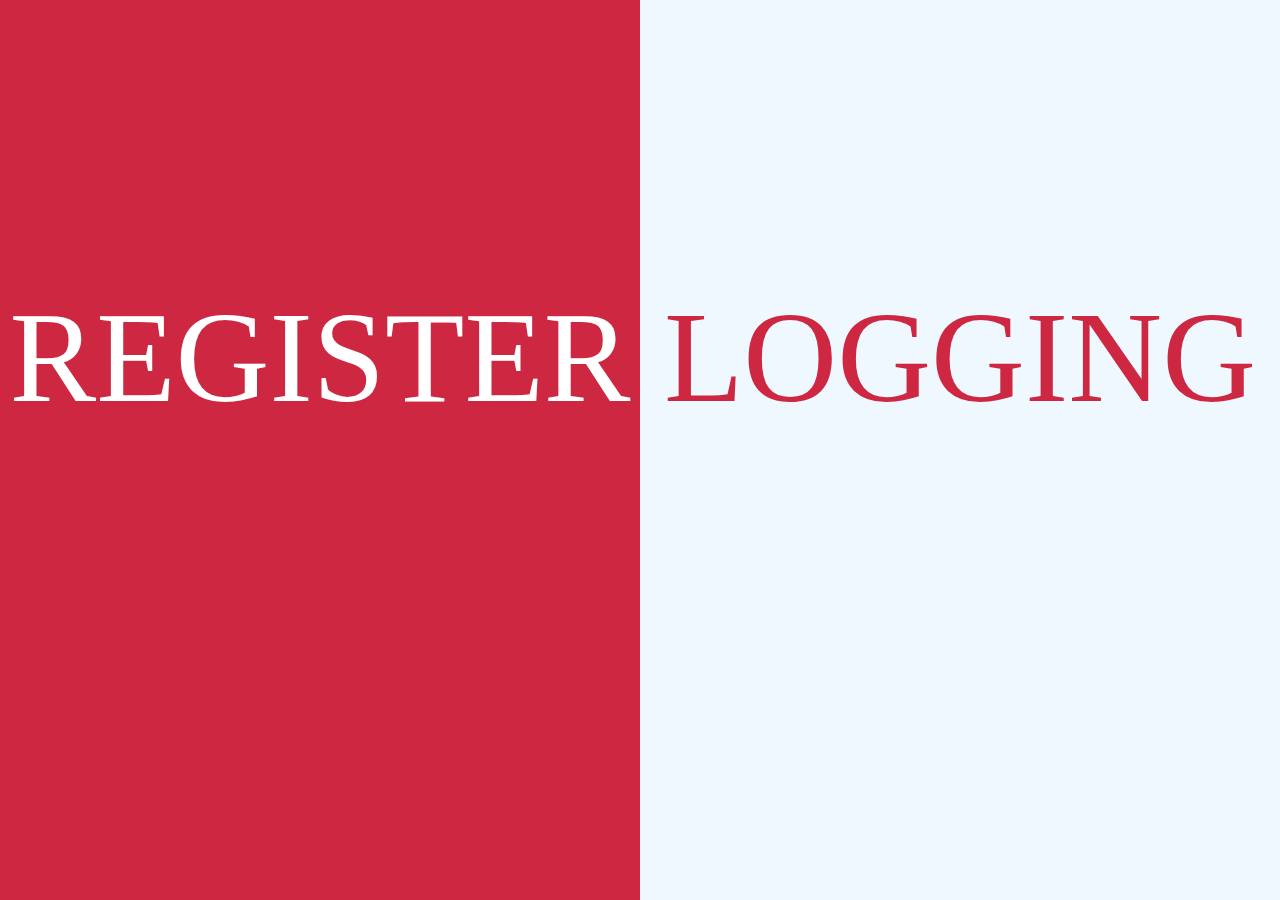
<file: DEMO/index.html>
<!DOCTYPE html>
<html lang="en">
<head>
    <meta charset="UTF-8">
    <title>Index</title>
    <link rel="stylesheet" href="index.css">
</head>
<body>

        <a href="register.html">
            <div id="register_div">
                REGISTER
            </div>
        </a>

        <a href="logging.html">
            <div id="logging_div">
                LOGGING
            </div>
        </a>


    <script>
        var handler=function (e) {
            switch (e.type) {
                case 'mouseover':
                    event.target.style.color = 'white';
                    event.target.style.backgroundColor = '#cd2742';
                    break;
                case 'mouseout':
                    event.target.style.color = '#cd2742';
                    event.target.style.backgroundColor = 'aliceblue';
                    break;
            }
        }
        var register_div=document.getElementById('register_div');
        var logging_div=document.getElementById('logging_div');
        register_div.onmouseover=handler;
        register_div.onmouseout=handler;
        logging_div.onmouseover=handler;
        logging_div.onmouseout=handler;
    </script>
</body>
</html>
</file>
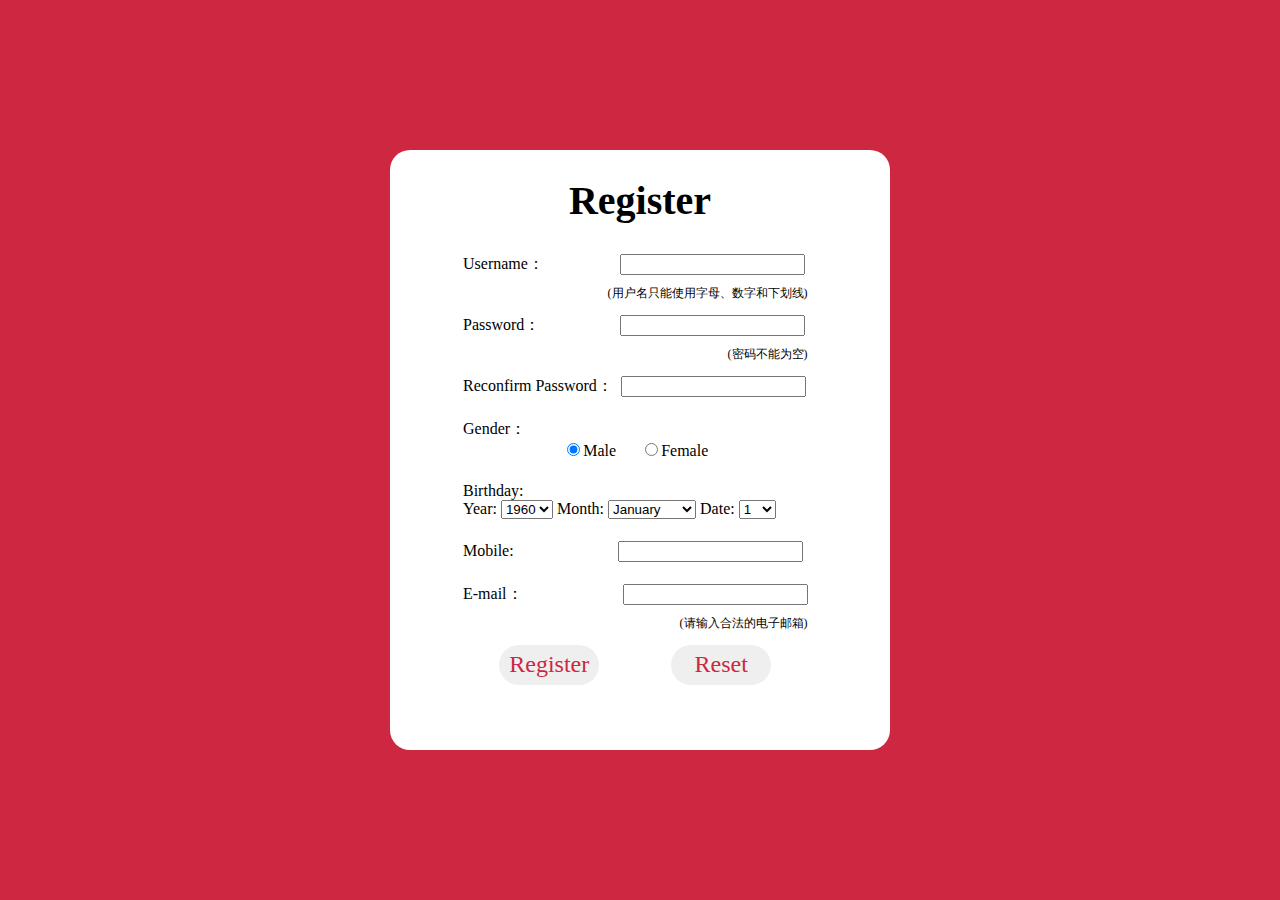
<file: DEMO/register.html>
<!DOCTYPE html>
<html lang="en">
<head>
    <meta charset="UTF-8">
    <title>Register</title>
    <link rel="stylesheet" href="register-form.css">
</head>
<body>

    <div class="main">
        <h1 class="headline">Register</h1>
        <form action="doAction.php" method="post" onsubmit="return check()" class="form">
            <table>
                <tr>
                    <td>
                        <div>
                            Username：
                            <script type="text/javascript">
                                for (i=0;i<=16;i++){
                                    document.write('&nbsp')
                                }
                            </script>
                            <input type="text" name="username" id="username">
                            <p class="tips">(用户名只能使用字母、数字和下划线)</p>

                        </div>
                    </td>
                </tr>
                <tr>
                    <td>
                        <div>
                            Password：
                            <script type="text/javascript">
                                for (i=0;i<=17;i++){
                                    document.write('&nbsp')
                                }
                            </script>
                            <input type="password" name="password" id="password">
                            <p class="tips">(密码不能为空)</p>

                        </div>
                    </td>
                </tr>
                <tr>
                    <td>
                        <div>
                            Reconfirm Password：&nbsp
                            <input type="password" name="confirm_password" id="confirm_password">
                            <br/><br/>
                        </div>
                    </td>
                </tr>
                <tr>
                    <td>
                        <div>
                            Gender：<br/>
                            <div style="text-align: center">
                                <input type="radio" value="male" name="gender" checked="checked">Male
                            &nbsp&nbsp&nbsp&nbsp
                            <input type="radio" value="female" name="gender">Female
                            </div>
                            <br/>
                        </div>
                    </td>
                </tr>
                <tr>
                    <td>
                        <div>
                            Birthday:<br/>
                            Year:
                            <select name="year" id="year">
                                <script type="text/javascript">
                                    for (i=1960;i<=2018;i++){
                                        document.write('<option value=i>');
                                        document.write(i);
                                        document.write('</option>')
                                    }
                                </script>
                            </select>
                            Month:
                            <select name="month" id="month">
                                <option value=1>January</option>
                                <option value=2>February</option>
                                <option value=3>March</option>
                                <option value=4>April</option>
                                <option value=5>May</option>
                                <option value=6>June</option>
                                <option value=7>July</option>
                                <option value=8>August</option>
                                <option value=9>September</option>
                                <option value=10>October</option>
                                <option value=11>November</option>
                                <option value=12>December</option>
                            </select>
                            Date:
                            <select name="date" id="date">
                                <script type="text/javascript">
                                    for (i=1;i<=31;i++){
                                        document.write('<option value=i>');
                                        document.write(i);
                                        document.write('</option>')
                                    }
                                </script>
                            </select>
                            <br/><br/>
                        </div>
                    </td>
                </tr>
                <tr>
                    <td>
                        <div>
                            Mobile:
                            <script type="text/javascript">
                                for (i=0;i<=23;i++){
                                    document.write('&nbsp')
                                }
                            </script>
                            <input type="text" name="mobile" id="mobile">
                            <br/><br/>
                        </div>
                    </td>
                </tr>
                <tr>
                    <td>
                        <div>
                            E-mail：
                            <script type="text/javascript">
                                for (i=0;i<=22;i++){
                                    document.write('&nbsp')
                                }
                            </script>
                            <input type="text" name="email" id="email"><br/>
                            <p class="tips">(请输入合法的电子邮箱)</p>
                        </div>
                    </td>
                </tr>
                <tr>
                    <td id="button">
                        <input type="submit" value="Register" id="submit">
                        &nbsp&nbsp&nbsp&nbsp&nbsp&nbsp&nbsp&nbsp&nbsp&nbsp&nbsp&nbsp&nbsp&nbsp&nbsp&nbsp
                        <input type="button" value="Reset" id="reset">
                    </td>

                </tr>
            </table>

        </form>
    </div>

    <script type="text/javascript">
        var username,password,confirmpassword,mobile,email;
        function loadUsername() {
            username=document.getElementById('username').value;
        }
        function loadPassword() {
            password=document.getElementById('password').value;
        }
        function loadconfirmpassword() {
            confirmpassword=document.getElementById('confirm_password').value;
        }
        function loadNumber() {
            mobile=document.getElementById('mobile').value;
        }
        function loadEmail() {
            email=document.getElementById('email').value;
        }
                function check(){
                    loadUsername();
                        if(!/^[A-Za-z0-9_]+$/.test(username)){
                            alert('用户名不合法');
                            document.getElementById('username').value='';
                            return false;
                        }
                    loadPassword();
                        if (/^[\s\n\t\r]*$/.test(password)){
                            alert('密码不能为空');
                            document.getElementById('password').value='';
                            return false;
                        }
                    loadconfirmpassword();
                        if(confirmpassword!==password){
                            alert('密码不正确！');
                            document.getElementById('confirm_password').value='';
                            return false;
                        }
                    loadNumber();
                        if (!/^[1][3,4,5,7,8][0-9]{9}$/.test(mobile)){
                            alert('请输入正确的手机号码');
                            document.getElementById('mobile').value='';
                            return false;
                        }
                    loadEmail();
                        if( !/^[A-Za-z0-9._%-]+@([A-Za-z0-9-]+\.)+[A-Za-z]{2,4}$/.test(email)){
                            alert('请输入合法的电子邮箱');
                            document.getElementById('email').value='';
                            return false;
                        }
                        return true;
                }
        var reset=document.getElementById('reset');
        function reSet(){
            document.getElementById('username').value='';
            document.getElementById('password').value='';
            document.getElementById('confirm_password').value='';
            document.getElementById('mobile').value='';
            document.getElementById('email').value='';
            return false;
        }
        var handler=function (e) {
            switch (e.type) {
                case 'mouseover':
                    event.target.style.color='white';
                    event.target.style.backgroundColor='#cd2742';
                    break;
                case 'mouseout':
                    event.target.style.color='#cd2742';
                    event.target.style.backgroundColor='';
                    break;
            }
        };
        reset.onclick=reSet;
        reset.onmouseover=handler;
        reset.onmouseout=handler;
        var submit=document.getElementById('submit');
        submit.onmouseover=handler;
        submit.onmouseout=handler;
    </script>
</body>
</html>
</file>
<file: DEMO/index.css>
html,body{
    height: 100%;
    margin: 0;
}
div{
    background-color: aliceblue;
    font-size: 130px;
    width: 50%;
    height:100%;
    float: left;
    text-align: center;
    line-height: 550%;
    font-family:Impact;
}
a{ color: #cd2742;
text-decoration: none;}
a:hover{color: #cd2742;
text-decoration: none;}
</file>
<file: DEMO/register-form.css>
.main{
    text-align: center; /*让div内部文字居中*/
    background-color: #fff;
    border-radius: 20px;
    width: 500px;
    height: 600px;
    margin: auto;
    position: absolute;
    top: 0;
    left: 0;
    right: 0;
    bottom: 0;
}
body{
    background-color: #cd2742;
}


.headline{
    font-family:Trajan Pro;
    font-size: 40px;
    font-weight: bold;
}

.tips{
    font-size: 12px;
    line-height: 12px;
    text-align: right;
}

.main .form table{

    margin-left: 70px;

}

.main .form table td{
/*    border: solid black 1px;*/
    text-align: left;

}

#button{
    text-align: center;
}

#submit{
    height: 40px;
    width: 100px;
    font-size: 24px;
    border-radius: 20px;
    outline: none;
    font-family:Impact;
    color: #cd2742;
    border:none;
}
#reset{
    height: 40px;
    width: 100px;
    font-size: 24px;
    border-radius: 20px;
    outline: none;
    font-family:Impact;
    color: #cd2742;
    border:none;
}
</file>
